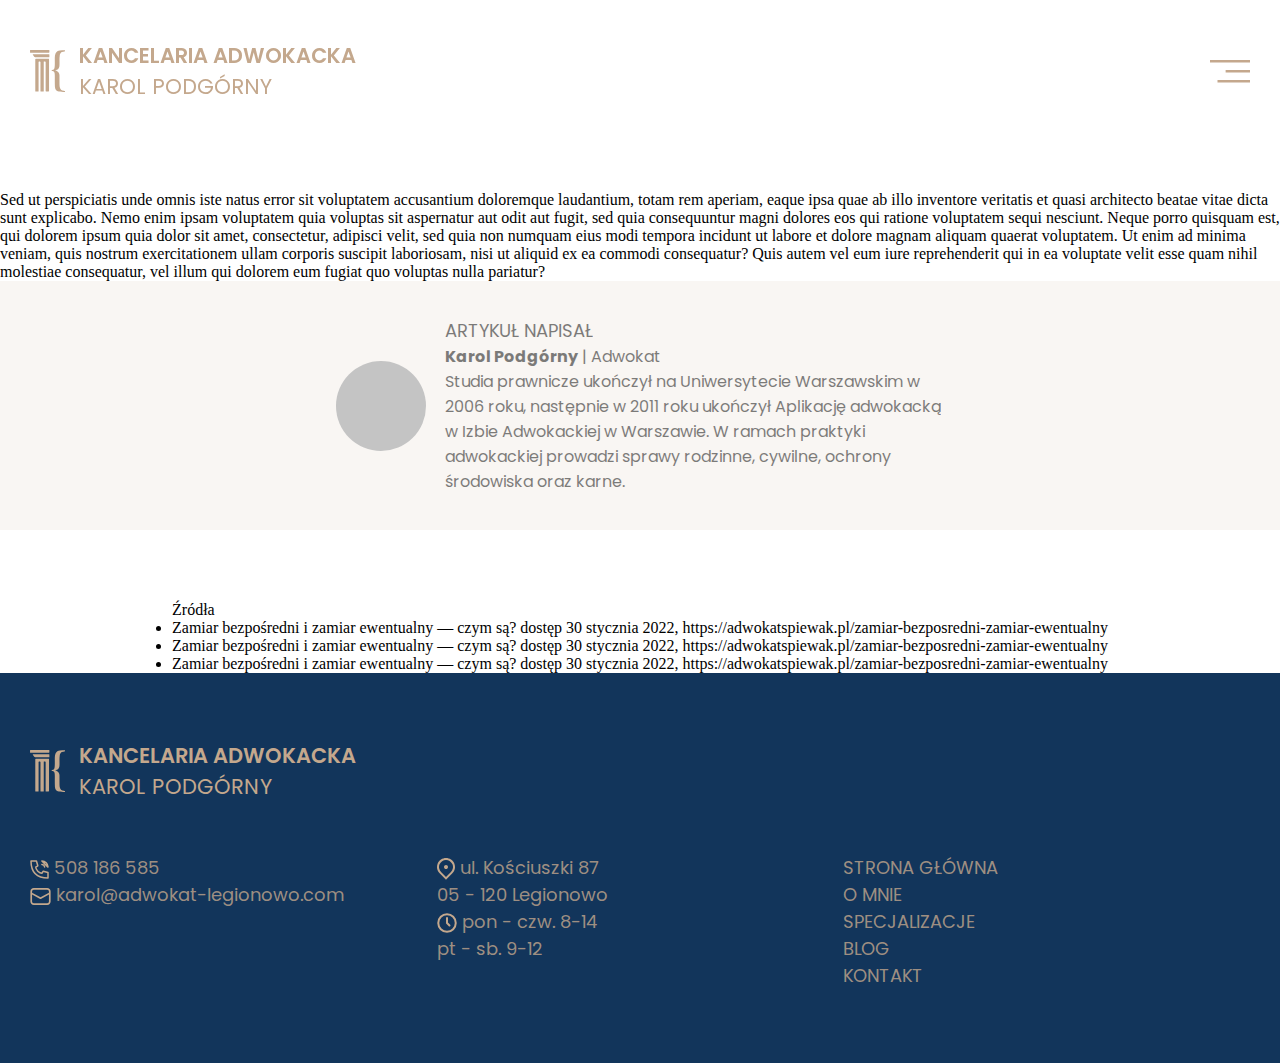
<file: post.html>
<!DOCTYPE html>
<html lang="en">
<head>
  <meta charset="UTF-8">
  <meta http-equiv="X-UA-Compatible" content="IE=edge">
  <meta name="viewport" content="width=device-width, initial-scale=1.0">

  <link rel="stylesheet" href="./css/reset.css"/>
  <link rel="stylesheet" href="./css/post.css"/>
  <link rel="stylesheet" href="./css/footer.css"/>

  <link rel="preconnect" href="https://fonts.googleapis.com">
  <link rel="preconnect" href="https://fonts.gstatic.com" crossorigin>
  <link href="https://fonts.googleapis.com/css2?family=Montserrat:wght@300;700&family=Poppins:wght@400;600&display=swap" rel="stylesheet">

  <title>Kancelaria Adwokacka - Karol Podgórny</title>
</head>
<body>
  <nav class="navbar">
    <div class="navbar__panel">
      <div class="brand">
        <svg class="logo" width="35" height="42" viewBox="0 0 35 42" fill="none" xmlns="http://www.w3.org/2000/svg">
          <g clip-path="url(#clip0_23_25)">
            <path d="M5.29613 25.1269C5.29613 19.8737 5.29613 14.6186 5.28369 9.36543C5.28369 8.86257 5.39359 8.6984 5.92861 8.70256C10.076 8.72611 14.2234 8.72611 18.3708 8.70256C18.8727 8.70256 19.0365 8.81269 19.0365 9.34673C19.0199 19.8557 19.0199 30.3627 19.0365 40.8675C19.0365 41.4161 18.881 41.5823 18.346 41.5491C17.6625 41.5003 16.9764 41.5003 16.293 41.5491C15.7206 41.5948 15.6004 41.3621 15.6253 40.8467C15.6647 40.1049 15.6356 39.3589 15.6356 38.6129C15.6356 29.7926 15.6405 20.9716 15.6501 12.1499C15.6501 11.539 15.4822 11.3873 14.8974 11.4102C13.6241 11.4621 13.7548 11.2896 13.7548 12.5406C13.7548 21.9496 13.7548 31.3587 13.7548 40.7678C13.7548 41.5366 13.7548 41.5366 13.002 41.5366C12.3799 41.5366 11.7474 41.5075 11.1253 41.547C10.6235 41.5803 10.4265 41.4473 10.4555 40.9049C10.5032 40.0259 10.468 39.1428 10.468 38.2597C10.468 29.5571 10.4728 20.8539 10.4825 12.1499C10.4825 11.5411 10.3186 11.3873 9.72972 11.4102C8.58088 11.4559 8.58088 11.4226 8.58088 12.5572C8.58088 21.9663 8.58088 31.3753 8.58088 40.7844C8.58088 41.5366 8.58088 41.5366 7.81361 41.5366C7.14795 41.5366 6.48229 41.5138 5.81664 41.5366C5.40189 41.5574 5.28991 41.3974 5.29199 40.9963C5.30858 38.8207 5.29199 36.6451 5.29199 34.4674L5.29613 25.1269Z" fill="#C4A88D"/>
            <path d="M25.2889 20.5366C26.0997 20.7091 26.8711 20.9356 27.5285 21.4114C28.8702 22.3798 29.4404 23.7762 29.4674 25.3596C29.5192 28.3976 29.4529 31.4377 29.5026 34.4736C29.5037 35.5865 29.6431 36.695 29.9174 37.7734C30.4503 39.7454 31.7837 40.5039 33.5837 40.8156C33.8662 40.8877 34.1569 40.9226 34.4484 40.9195C35.0374 40.8613 35.0104 41.2145 35.0021 41.6135C35.0021 41.894 34.888 42.0062 34.6164 41.9855C32.6775 41.8275 30.7095 42.0042 28.81 41.52C26.2594 40.8758 25.0462 39.2488 24.9115 36.643C24.7041 32.8237 24.8596 29.0044 24.787 25.1871C24.7652 24.4467 24.6924 23.7087 24.5693 22.9782C24.4013 21.906 23.7149 21.2494 22.6449 21.054C22.4375 21.0166 22.2301 20.9626 22.0124 20.9398C21.6308 20.8982 21.7656 20.6073 21.7449 20.3995C21.7242 20.1917 21.7594 20.0171 22.0394 20.0005C24.2064 19.8675 24.5009 18.602 24.6709 16.7984C24.9674 13.6336 24.7103 10.4564 24.814 7.28746C24.8575 5.94094 25.0214 4.60272 25.6435 3.36633C26.5144 1.62083 28.0116 0.831201 29.8552 0.598468C31.3648 0.405216 32.8952 0.55275 34.4173 0.365733C34.7222 0.328329 35.0166 0.344953 35.0187 0.781327C35.0187 1.13458 35.0353 1.38394 34.5314 1.42966C33.6438 1.51278 32.7376 1.60213 31.9247 2.02396C30.5727 2.72631 29.9547 3.944 29.7473 5.37988C29.3056 8.4345 29.5897 11.5161 29.5068 14.5832C29.5052 15.3232 29.4449 16.0618 29.3264 16.7921C28.9365 18.8535 27.5637 19.9236 25.5937 20.3392C25.4796 20.3766 25.3697 20.3454 25.2889 20.5366Z" fill="#C4A88D"/>
            <path d="M9.66759 2.83203C6.65657 2.83203 3.65385 2.82164 0.634533 2.83203C0.157581 2.83203 -0.0352734 2.7219 0.0124218 2.20864C0.054887 1.66158 0.054887 1.11203 0.0124218 0.564967C-0.0269786 0.072487 0.178321 -0.0189424 0.617947 -0.0147865C2.43659 0.00599323 4.25523 -0.0147865 6.07386 -0.0147865C10.2959 -0.0147865 14.5201 -0.0147871 18.7442 -0.025177C19.2502 -0.025177 19.4493 0.0849557 19.4016 0.621073C19.358 1.1681 19.358 1.71773 19.4016 2.26475C19.4327 2.72398 19.2481 2.81749 18.8272 2.81541C15.7684 2.82372 12.718 2.83203 9.66759 2.83203Z" fill="#C4A88D"/>
            <path d="M11.0465 4.3679C13.6283 4.3679 16.2101 4.37829 18.7918 4.35751C19.248 4.35751 19.4139 4.4718 19.389 4.94765C19.3538 5.51508 19.3538 6.08416 19.389 6.65159C19.4119 7.06718 19.2667 7.1877 18.8561 7.18355C16.5087 7.16692 14.1612 7.18355 11.8055 7.18355C9.57627 7.18355 7.34496 7.18355 5.11573 7.18355C4.95261 7.19882 4.78856 7.1663 4.64352 7.08995C4.49848 7.01359 4.37869 6.89668 4.29869 6.75341C3.89847 6.13002 3.43188 5.54819 3.01714 4.93311C2.9176 4.78765 2.67706 4.64011 2.79733 4.43855C2.89065 4.28478 3.1229 4.36998 3.29294 4.36998C5.87954 4.36582 8.46408 4.36513 11.0465 4.3679Z" fill="#C4A88D"/>
          </g>
          <defs>
            <clipPath id="clip0_23_25">
              <rect width="35" height="42" fill="white"/>
            </clipPath>
          </defs>
        </svg>
        <span class="brand__header">
          <span>Kancelaria Adwokacka</span>
          <p>Karol Podgórny</p>
        </span>
      </div>
      <svg class="burger" width="40" height="23" viewBox="0 0 40 23" fill="none" xmlns="http://www.w3.org/2000/svg">
        <path d="M40 2.5H0V0H40V2.5ZM40 22.5H7.5V20H40V22.5ZM40 12.48H15.625V10H40V12.48Z" fill="#C4A88D"/>
      </svg>        
    </div>
    <ul class="navbar__options">
      <li><a href="index.html#">Strona główna</a></li>
      <li><a href="index.html#about">O mnie</a></li>
      <li><a href="index.html#specs">Specjalizacje</a></li>
      <li><a href="blog.html">Blog</a></li>
      <li class="navbar__option navbar__option--contact"><a href="#contact">Kontakt</a></li>
    </ul>
  </nav>
  <main>
    <section class="post">
      Sed ut perspiciatis unde omnis iste natus error sit voluptatem accusantium doloremque laudantium, totam rem aperiam, eaque ipsa quae ab illo inventore veritatis et quasi architecto beatae vitae dicta sunt explicabo. Nemo enim ipsam voluptatem quia voluptas sit aspernatur aut odit aut fugit, sed quia consequuntur magni dolores eos qui ratione voluptatem sequi nesciunt. Neque porro quisquam est, qui dolorem ipsum quia dolor sit amet, consectetur, adipisci velit, sed quia non numquam eius modi tempora incidunt ut labore et dolore magnam aliquam quaerat voluptatem. Ut enim ad minima veniam, quis nostrum exercitationem ullam corporis suscipit laboriosam, nisi ut aliquid ex ea commodi consequatur? Quis autem vel eum iure reprehenderit qui in ea voluptate velit esse quam nihil molestiae consequatur, vel illum qui dolorem eum fugiat quo voluptas nulla pariatur?
    </section>
    <section class="author">
      <div class="author__box">
        <div class="author__avatar">
        </div>
        <div class="author__info">
          <header>Artykuł napisał</header>
          <p class="author__who"><strong>Karol Podgórny</strong> | Adwokat</p>
          <p class="author__desc">Studia prawnicze ukończył na Uniwersytecie Warszawskim w 2006 roku, następnie w 2011 roku ukończył Aplikację adwokacką w Izbie Adwokackiej w Warszawie. W ramach praktyki adwokackiej prowadzi sprawy rodzinne, cywilne, ochrony środowiska oraz karne.</p>
        </div>
      </div>
    </section>
    <section class="sources">
      <div>
        <span>Źródła</span>
        <p>
          <ul>
            <li>Zamiar bezpośredni i zamiar ewentualny — czym są? dostęp 30 stycznia 2022, https://adwokatspiewak.pl/zamiar-bezposredni-zamiar-ewentualny</li>
            <li>Zamiar bezpośredni i zamiar ewentualny — czym są? dostęp 30 stycznia 2022, https://adwokatspiewak.pl/zamiar-bezposredni-zamiar-ewentualny</li>
            <li>Zamiar bezpośredni i zamiar ewentualny — czym są? dostęp 30 stycznia 2022, https://adwokatspiewak.pl/zamiar-bezposredni-zamiar-ewentualny</li>
          </ul>
        </p>
      </div>
    </section>
  </main>
  <footer>
    <div class="brand">
      <svg class="logo" width="35" height="42" viewBox="0 0 35 42" fill="none" xmlns="http://www.w3.org/2000/svg">
        <g clip-path="url(#clip0_23_25)">
          <path d="M5.29613 25.1269C5.29613 19.8737 5.29613 14.6186 5.28369 9.36543C5.28369 8.86257 5.39359 8.6984 5.92861 8.70256C10.076 8.72611 14.2234 8.72611 18.3708 8.70256C18.8727 8.70256 19.0365 8.81269 19.0365 9.34673C19.0199 19.8557 19.0199 30.3627 19.0365 40.8675C19.0365 41.4161 18.881 41.5823 18.346 41.5491C17.6625 41.5003 16.9764 41.5003 16.293 41.5491C15.7206 41.5948 15.6004 41.3621 15.6253 40.8467C15.6647 40.1049 15.6356 39.3589 15.6356 38.6129C15.6356 29.7926 15.6405 20.9716 15.6501 12.1499C15.6501 11.539 15.4822 11.3873 14.8974 11.4102C13.6241 11.4621 13.7548 11.2896 13.7548 12.5406C13.7548 21.9496 13.7548 31.3587 13.7548 40.7678C13.7548 41.5366 13.7548 41.5366 13.002 41.5366C12.3799 41.5366 11.7474 41.5075 11.1253 41.547C10.6235 41.5803 10.4265 41.4473 10.4555 40.9049C10.5032 40.0259 10.468 39.1428 10.468 38.2597C10.468 29.5571 10.4728 20.8539 10.4825 12.1499C10.4825 11.5411 10.3186 11.3873 9.72972 11.4102C8.58088 11.4559 8.58088 11.4226 8.58088 12.5572C8.58088 21.9663 8.58088 31.3753 8.58088 40.7844C8.58088 41.5366 8.58088 41.5366 7.81361 41.5366C7.14795 41.5366 6.48229 41.5138 5.81664 41.5366C5.40189 41.5574 5.28991 41.3974 5.29199 40.9963C5.30858 38.8207 5.29199 36.6451 5.29199 34.4674L5.29613 25.1269Z" fill="#C4A88D"/>
          <path d="M25.2889 20.5366C26.0997 20.7091 26.8711 20.9356 27.5285 21.4114C28.8702 22.3798 29.4404 23.7762 29.4674 25.3596C29.5192 28.3976 29.4529 31.4377 29.5026 34.4736C29.5037 35.5865 29.6431 36.695 29.9174 37.7734C30.4503 39.7454 31.7837 40.5039 33.5837 40.8156C33.8662 40.8877 34.1569 40.9226 34.4484 40.9195C35.0374 40.8613 35.0104 41.2145 35.0021 41.6135C35.0021 41.894 34.888 42.0062 34.6164 41.9855C32.6775 41.8275 30.7095 42.0042 28.81 41.52C26.2594 40.8758 25.0462 39.2488 24.9115 36.643C24.7041 32.8237 24.8596 29.0044 24.787 25.1871C24.7652 24.4467 24.6924 23.7087 24.5693 22.9782C24.4013 21.906 23.7149 21.2494 22.6449 21.054C22.4375 21.0166 22.2301 20.9626 22.0124 20.9398C21.6308 20.8982 21.7656 20.6073 21.7449 20.3995C21.7242 20.1917 21.7594 20.0171 22.0394 20.0005C24.2064 19.8675 24.5009 18.602 24.6709 16.7984C24.9674 13.6336 24.7103 10.4564 24.814 7.28746C24.8575 5.94094 25.0214 4.60272 25.6435 3.36633C26.5144 1.62083 28.0116 0.831201 29.8552 0.598468C31.3648 0.405216 32.8952 0.55275 34.4173 0.365733C34.7222 0.328329 35.0166 0.344953 35.0187 0.781327C35.0187 1.13458 35.0353 1.38394 34.5314 1.42966C33.6438 1.51278 32.7376 1.60213 31.9247 2.02396C30.5727 2.72631 29.9547 3.944 29.7473 5.37988C29.3056 8.4345 29.5897 11.5161 29.5068 14.5832C29.5052 15.3232 29.4449 16.0618 29.3264 16.7921C28.9365 18.8535 27.5637 19.9236 25.5937 20.3392C25.4796 20.3766 25.3697 20.3454 25.2889 20.5366Z" fill="#C4A88D"/>
          <path d="M9.66759 2.83203C6.65657 2.83203 3.65385 2.82164 0.634533 2.83203C0.157581 2.83203 -0.0352734 2.7219 0.0124218 2.20864C0.054887 1.66158 0.054887 1.11203 0.0124218 0.564967C-0.0269786 0.072487 0.178321 -0.0189424 0.617947 -0.0147865C2.43659 0.00599323 4.25523 -0.0147865 6.07386 -0.0147865C10.2959 -0.0147865 14.5201 -0.0147871 18.7442 -0.025177C19.2502 -0.025177 19.4493 0.0849557 19.4016 0.621073C19.358 1.1681 19.358 1.71773 19.4016 2.26475C19.4327 2.72398 19.2481 2.81749 18.8272 2.81541C15.7684 2.82372 12.718 2.83203 9.66759 2.83203Z" fill="#C4A88D"/>
          <path d="M11.0465 4.3679C13.6283 4.3679 16.2101 4.37829 18.7918 4.35751C19.248 4.35751 19.4139 4.4718 19.389 4.94765C19.3538 5.51508 19.3538 6.08416 19.389 6.65159C19.4119 7.06718 19.2667 7.1877 18.8561 7.18355C16.5087 7.16692 14.1612 7.18355 11.8055 7.18355C9.57627 7.18355 7.34496 7.18355 5.11573 7.18355C4.95261 7.19882 4.78856 7.1663 4.64352 7.08995C4.49848 7.01359 4.37869 6.89668 4.29869 6.75341C3.89847 6.13002 3.43188 5.54819 3.01714 4.93311C2.9176 4.78765 2.67706 4.64011 2.79733 4.43855C2.89065 4.28478 3.1229 4.36998 3.29294 4.36998C5.87954 4.36582 8.46408 4.36513 11.0465 4.3679Z" fill="#C4A88D"/>
        </g>
        <defs>
          <clipPath id="clip0_23_25">
            <rect width="35" height="42" fill="white"/>
          </clipPath>
        </defs>
      </svg>
      <span class="brand__header">
        <span>Kancelaria Adwokacka</span>
        <p>Karol Podgórny</p>
      </span>
    </div>
    <div class="footer__sitemap">
      <div>
        <ul class="footer__navigation">
          <li>
            <svg width="19" height="19" viewBox="0 0 19 19" fill="none" xmlns="http://www.w3.org/2000/svg">
              <path d="M1 1C1 12.56 6.44 18 18 18V12.56L13.24 11.2L11.88 13.24C9.16 13.24 5.76 9.84 5.76 7.12L7.8 5.76L6.44 1H1Z" stroke="#C4A88D" stroke-width="1.5" stroke-linecap="round" stroke-linejoin="round"/>
              <path d="M11.8799 4.4C13.2399 4.4 14.5999 5.76 14.5999 7.12M11.8799 1C15.2799 1 17.9999 3.72 17.9999 7.12L11.8799 1Z" stroke="#C4A88D" stroke-width="1.5" stroke-linecap="round" stroke-linejoin="round"/>
            </svg>
            508 186 585
          </li>
          <li>
            <svg width="21" height="17" viewBox="0 0 21 17" fill="none" xmlns="http://www.w3.org/2000/svg">
              <path d="M0.375 5.18913V13.5625C0.375 14.4576 0.730579 15.316 1.36351 15.949C1.99645 16.5819 2.85489 16.9375 3.75 16.9375H17.25C18.1451 16.9375 19.0035 16.5819 19.6365 15.949C20.2694 15.316 20.625 14.4576 20.625 13.5625V3.4375C20.625 2.54239 20.2694 1.68395 19.6365 1.05101C19.0035 0.418079 18.1451 0.0625 17.25 0.0625H3.75C2.85489 0.0625 1.99645 0.418079 1.36351 1.05101C0.730579 1.68395 0.375 2.54239 0.375 3.4375V5.18913ZM3.75 1.75H17.25C17.6976 1.75 18.1268 1.92779 18.4432 2.24426C18.7597 2.56073 18.9375 2.98995 18.9375 3.4375V4.68625L10.5 9.229L2.0625 4.68625V3.4375C2.0625 2.98995 2.24029 2.56073 2.55676 2.24426C2.87322 1.92779 3.30245 1.75 3.75 1.75ZM2.0625 6.60325L10.1001 10.93C10.223 10.9962 10.3604 11.0308 10.5 11.0308C10.6396 11.0308 10.777 10.9962 10.8999 10.93L18.9375 6.60325V13.5625C18.9375 14.0101 18.7597 14.4393 18.4432 14.7557C18.1268 15.0722 17.6976 15.25 17.25 15.25H3.75C3.30245 15.25 2.87322 15.0722 2.55676 14.7557C2.24029 14.4393 2.0625 14.0101 2.0625 13.5625V6.60325Z" fill="#C4A88D"/>
            </svg>
            karol@adwokat-legionowo.com
          </li>
        </ul>
      </div>
      <div>
        <ul class="footer__navigation">
          <li>
            <svg width="18" height="22" viewBox="0 0 18 22" fill="none" xmlns="http://www.w3.org/2000/svg">
              <path d="M9 21.7279L2.636 15.3639C1.37734 14.1052 0.520187 12.5016 0.172928 10.7558C-0.17433 9.00995 0.00390685 7.20035 0.685099 5.55582C1.36629 3.91129 2.51984 2.50569 3.99988 1.51677C5.47992 0.527838 7.21998 0 9 0C10.78 0 12.5201 0.527838 14.0001 1.51677C15.4802 2.50569 16.6337 3.91129 17.3149 5.55582C17.9961 7.20035 18.1743 9.00995 17.8271 10.7558C17.4798 12.5016 16.6227 14.1052 15.364 15.3639L9 21.7279ZM13.95 13.9499C14.9289 12.9709 15.5955 11.7236 15.8656 10.3658C16.1356 9.00795 15.9969 7.60052 15.4671 6.32148C14.9373 5.04244 14.04 3.94923 12.8889 3.18009C11.7378 2.41095 10.3844 2.00043 9 2.00043C7.61557 2.00043 6.26222 2.41095 5.11109 3.18009C3.95996 3.94923 3.06275 5.04244 2.53292 6.32148C2.00308 7.60052 1.86442 9.00795 2.13445 10.3658C2.40449 11.7236 3.07111 12.9709 4.05 13.9499L9 18.8999L13.95 13.9499ZM9 10.9999C8.46957 10.9999 7.96086 10.7892 7.58579 10.4141C7.21072 10.0391 7 9.53035 7 8.99992C7 8.46949 7.21072 7.96078 7.58579 7.58571C7.96086 7.21064 8.46957 6.99992 9 6.99992C9.53044 6.99992 10.0391 7.21064 10.4142 7.58571C10.7893 7.96078 11 8.46949 11 8.99992C11 9.53035 10.7893 10.0391 10.4142 10.4141C10.0391 10.7892 9.53044 10.9999 9 10.9999Z" fill="#C4A88D"/>
            </svg>              
            ul. Kościuszki 87
          </li>
          <li>05 - 120 Legionowo</li>
          <li>
            <svg width="20" height="20" viewBox="0 0 20 20" fill="none" xmlns="http://www.w3.org/2000/svg">
              <path d="M10 18.75C14.8325 18.75 18.75 14.8325 18.75 10C18.75 5.16751 14.8325 1.25 10 1.25C5.16751 1.25 1.25 5.16751 1.25 10C1.25 14.8325 5.16751 18.75 10 18.75Z" stroke="#C4A88D" stroke-width="2" stroke-linecap="round" stroke-linejoin="round"/>
              <path d="M10 5V10L12.5 12.5" stroke="#C4A88D" stroke-width="2" stroke-linecap="round" stroke-linejoin="round"/>
            </svg>              
            pon - czw. 8-14
          </li>
          <li>pt - sb. 9-12</li>
        </ul>
      </div>
      <div>
        <ul class="footer__navigation">
          <li><a>STRONA GŁÓWNA</a></li>
          <li><a>O MNIE</a></li>
          <li><a>SPECJALIZACJE</a></li>
          <li><a>BLOG</a></li>
          <li><a>KONTAKT</a></li>
        </ul>
      </div>
    </div>
  </footer>
  <script src="./index.js"></script>
</body>
</html>
</file>
<file: css/post.css>
/* Reusable */
.brand {
  display: flex;
  align-items: center;
}

.brand__header {
  margin-left: 14px;
  font-size: 21px;
  font-weight: 600;
  color: #C4A88D;
  font-family: 'Poppins', sans-serif;
  text-transform: uppercase;
}

.brand__header p {
  font-weight: 400;
}

.decorator {
  position: relative;
}

.decorator::before {
  position: absolute;
  content: '';
  top: 0;
  transform: translateX(50px) translateY(-50%);
  width: 4px;
  height: 94px;
  background:#C4A88D;
}

.heading h1, .heading h2 {
  font-family: 'Montserrat', sans-serif;
  font-weight: 300;
  font-size: 42px;
  line-height: 50px;
  color: #12355B;
}

.heading p {
  margin-top: 30px;
  font-family: 'Poppins', sans-serif;
  font-weight: 400;
  font-size: 18px;
  line-height: 27px;
}

.heading h1:nth-child(2) {
  font-weight: 700;
}

section {
  padding-top: 71px;
}

/* Navbar */

.navbar {
  padding: 40px 30px 40px 30px;
  display: flex;
  align-items: center;
  justify-content: space-between;
  position: fixed;
  width: 100%;
  z-index: 1;
  background: transparent;
  transition: all 200ms linear;
}

.navbar__panel {
  display: flex;
  justify-content: space-between;
  align-items: center;
  width: 100%;
}

.burger {
  display: none;
  cursor: pointer;
}

.navbar.scrolled {
  background-color: #12355B;
}

.navbar.scrolled .navbar__options li a {
  color: white;
}

.navbar .navbar__options li a {
  color: #12355B;
}

@media screen and  (max-width: 1300px){
  .navbar {
    flex-direction: column;
  }

  .burger {
    display: block;
  }

  .navbar .brand {
    align-self: flex-start;
  }

  .navbar .navbar__options {
    margin-top: 16px;
    flex-direction: column;
    display: none !important;
  }

  .navbar__options.navbar__options--toggled {
    display: flex !important;
  }
}

/* Navbar buttons */

.navbar .navbar__options {
  list-style-type: none;
  
  font-family: 'Poppins', sans-serif;
  font-size: 16px;
  font-weight: 400;
  text-transform: uppercase;
  display: flex;
}

.navbar .navbar__options li {
  margin: 0 26px;
}

.navbar .navbar__options a {
  text-decoration: none;
  color: #F2F2F2;
  display:block;
  height: 100%;
  padding: 10px 25px;
  letter-spacing: 0.06em;
  white-space: nowrap;
}

.navbar .navbar__options li:hover a {
  opacity: 0.5;
}

.navbar .navbar__option--contact {
  border: 2px solid #C4A88D;
}

main {
  padding-top: 120px;
}

/* Author */

.post, .sources {
  display: flex;
  justify-content: center;
}

.author {
  background: rgba(196,168,141, 0.1);
  display: flex;
  justify-content: center;
  padding: 36px 0;
}

.author .author__box {
  display: flex;
  align-items: center;
}

.author__avatar {
  background: #c4c4c4;
  border-radius: 100%;
  width: 90px;
  height: 90px;
  margin-right: 19px;
}

.author__info {
  max-width: 500px;
}

.author__info header {
  font-family: 'Poppins', sans-serif;
  font-weight: 400;
  font-size: 18px;
  line-height: 27px;
  text-transform: uppercase;
  color: black;
  opacity: 0.5;
}

.author__who {
  font-family: 'Poppins', sans-serif;
  color: black;
  opacity: 0.5;
  font-weight: 400;
}

.author__who strong {
  font-weight: 700;
}

.author__desc {
  font-family: 'Poppins', sans-serif;
  color: black;
  opacity: 0.5;
  font-weight: 400;
}
</file>
<file: css/footer.css>
footer {
  padding-left: 30px;
  padding-right: 30px;
  padding-top: 67px;
  padding-bottom: 74px;
  background: #12355B;
}

.footer__sitemap {
  margin-top: 52px;
  display: grid;
  grid-template-columns: 1fr 1fr 1fr;
  color: rgba(196,168,141,0.8);
}

.footer__navigation {
  list-style-type: none;

  font-family: 'Poppins', sans-serif;
  font-size: 18px;
  line-height: 27px;
}

.footer__navigation svg {
  display: inline-block;
  vertical-align: middle;
}

@media screen and (max-width: 768px) {
  .brand__header {
    font-size: 1em;
  }
  
  .footer__sitemap {
    grid-template-columns: 1fr;
    row-gap: 2em;
  }
}
</file>
